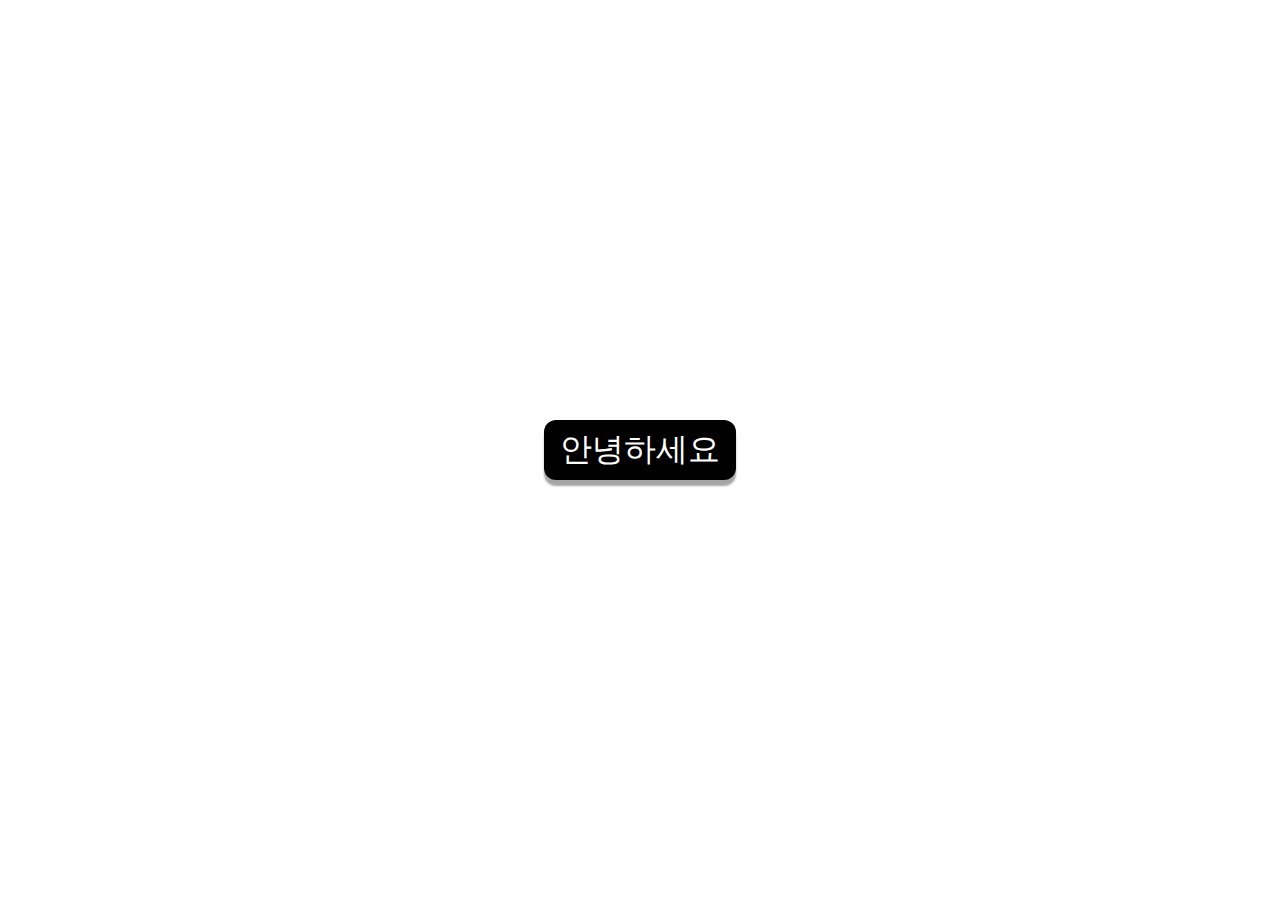
<file: auto-write-text/index.html>
<!DOCTYPE html>
<html lang="ko">
<head>
    <meta charset="UTF-8">
    <meta http-equiv="X-UA-Compatible" content="IE=edge">
    <meta name="viewport" content="width=device-width, initial-scale=1.0">
    <title>Document</title>
    <link rel="stylesheet" href="./style.css">
</head>
<body>
    <div class="text">
        
    </div>
    <script src="./app.js"></script>
</body>
</html>
</file>
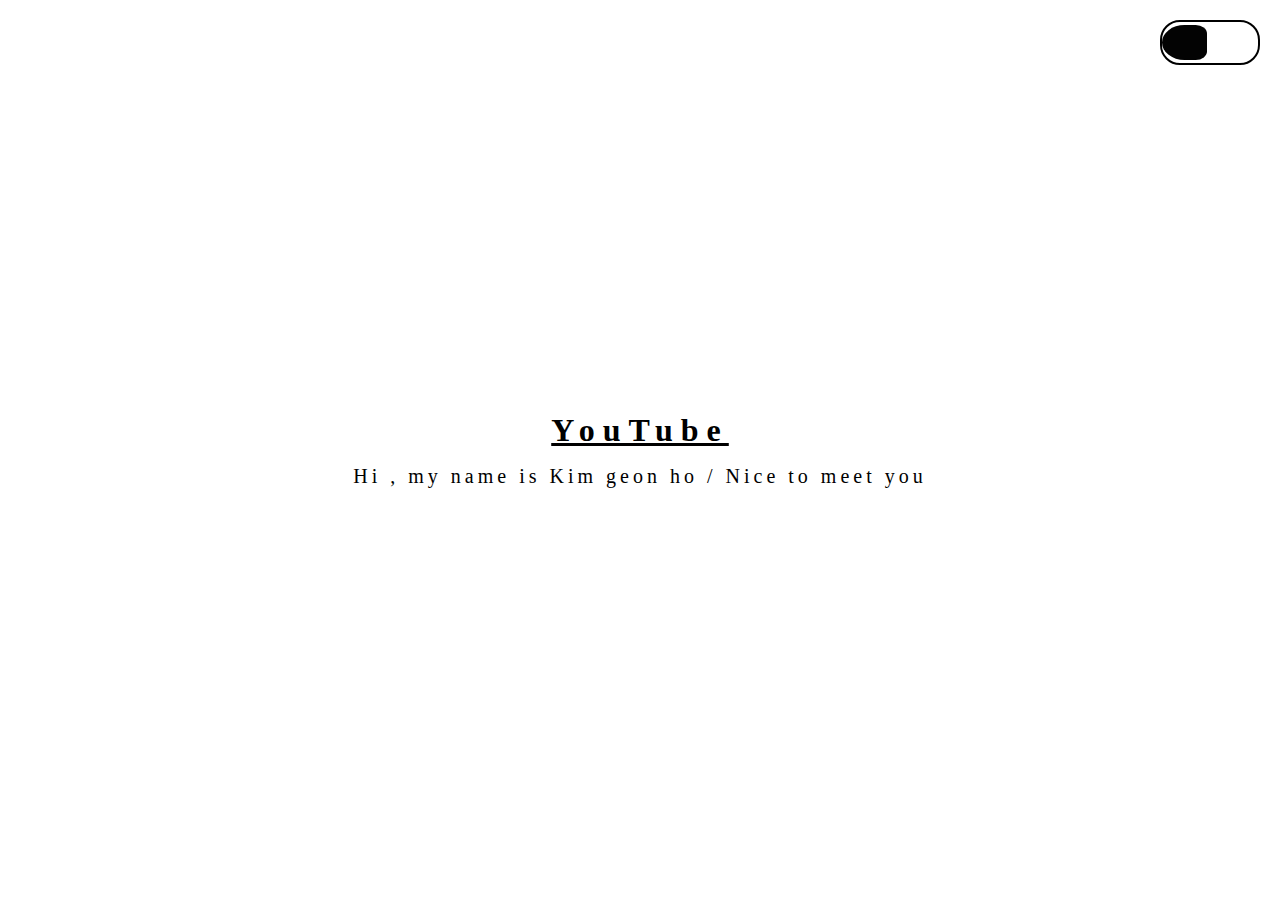
<file: dark-toggle/index.html>
<!DOCTYPE html>
<html lang="ko">

<head>
    <meta charset="UTF-8">
    <meta http-equiv="X-UA-Compatible" content="IE=edge">
    <meta name="viewport" content="width=device-width, initial-scale=1.0">
    <title>dark mode</title>
    <link rel="stylesheet" href="./style.css">
</head>

<body>
    <div class="btn">
        <span class="btn-click"></span>
    </div>
    <div class="container">
        <div class="title">
            <h1>YouTube</h1>
            <p>Hi , my name is Kim geon ho / Nice to meet you</p>
        </div>
    </div>

    <script src="./app.js"></script>
</body>

</html>
</file>
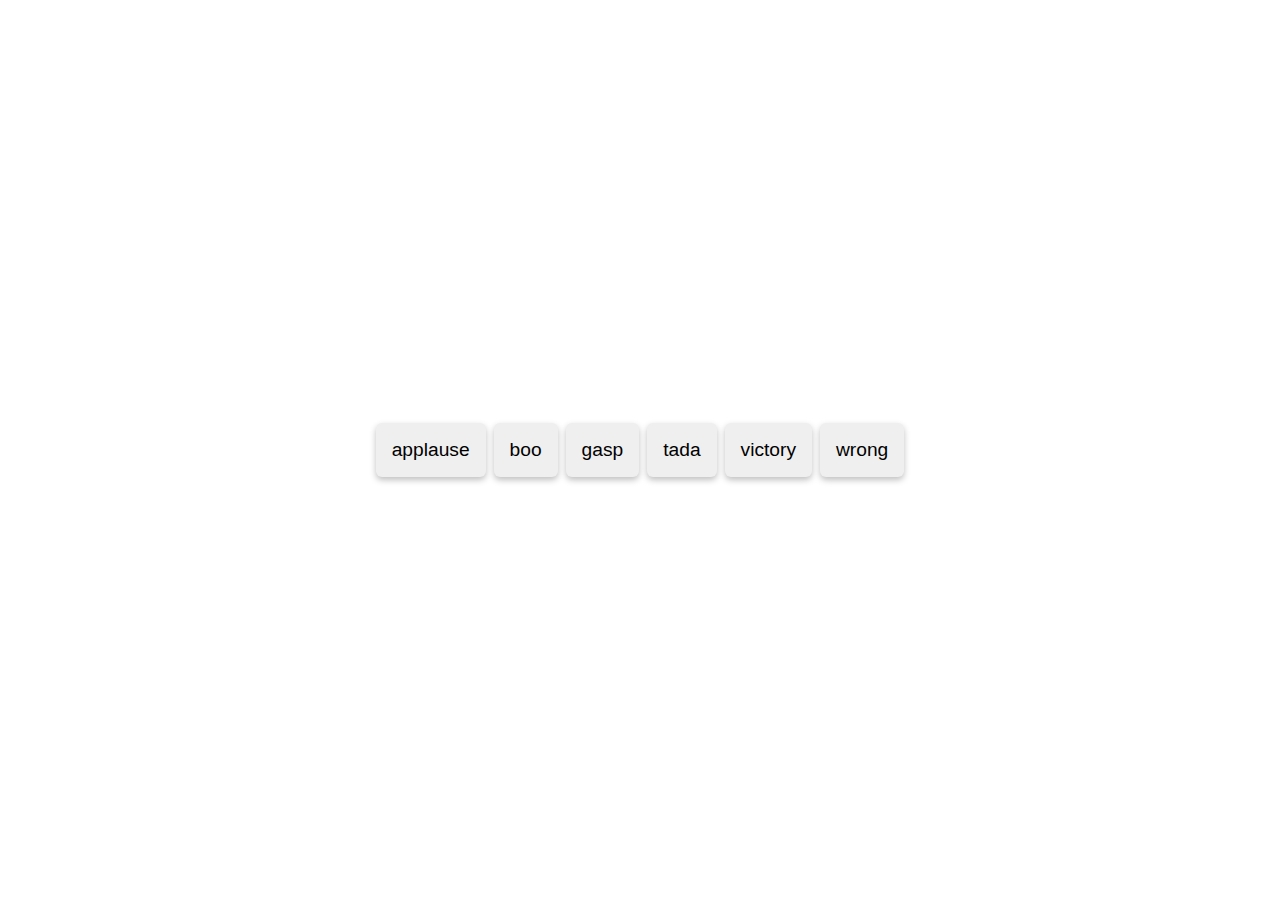
<file: sound-board/index.html>
<!DOCTYPE html>
<html lang="ko">
<head>
    <meta charset="UTF-8">
    <meta http-equiv="X-UA-Compatible" content="IE=edge">
    <meta name="viewport" content="width=device-width, initial-scale=1.0">
    <title>Document</title>
    <link rel="stylesheet" href="./style.css">
</head>
<body>
    
    <audio id="app" src="./sounds/applause.mp3"></audio>
    <audio id="boo" src="./sounds/boo.mp3"></audio>
    <audio id="gasp" src="./sounds/gasp.mp3"></audio>
    <audio id="tada" src="./sounds/tada.mp3"></audio>
    <audio id="vic" src="./sounds/victory.mp3"></audio>
    <audio id="wrong" src="./sounds/wrong.mp3"></audio>

    <script src="./app.js"></script>
</body>
</html>
</file>
<file: auto-write-text/style.css>
* {
    margin: 0;
    padding: 0;
    box-sizing: border-box;
    list-style: none;
    text-decoration: none;
}

body {
    min-height: 100vh;
    display: flex;
    align-items: center;
    justify-content: center;
}

.text {
    padding: 0 1rem;
    font-size: 2rem;
    display: flex;
    align-items: center;
    max-width: 100%;
    height: 60px;
    border-radius: 12px;
    background: #000;
    color: #ffffff;
    box-shadow: 0 6px 2px rgba(0, 0, 0, .35);
}
</file>
<file: dark-toggle/style.css>
* {
    margin: 0;
    padding: 0;
    box-sizing: border-box;
    list-style: none;
    text-decoration: none;
}

body {
    background: #ffffff;
    transition: background .5s linear;
}

body.active {
    background: rgba(0, 0, 0, .15);
    color: #fff;
    transition: background .5s linear;
}

.container {
    text-align: center;
    min-height: 100vh;
    display: flex;
    align-items: center;
    justify-content: center;
}

.title {
    display: flex;
    flex-direction: column;
    gap: 1rem;
}

.title.active {
    padding: 2rem;
    box-shadow: 0 3px 6px rgba(0, 0, 0, .15);
    border-radius: 12px;
    background: linear-gradient(210deg, #030303, #9efe11 73%);
    max-width: 90%;
}

.title h1 {
    letter-spacing: .5rem;
    text-decoration: underline;
}

.title p {
    letter-spacing: .25rem;
    font-size: 1.25rem;
}

.btn {
    position: fixed;
    top: 20px;
    right: 20px;
    border: 2px solid black;
    width: 100px;
    height: 45px;
    border-radius: 20px;
    transition: all .5s ease-out;
}

.btn.active {
    background: #ffffff;
    border: 2px solid skyblue;
    box-shadow: 0 4px 3px rgba(0, 0, 0, .5);
    transition: all .5s ease-ins;
}

.btn-click {
    position: absolute;
    display: block;
    top: 3px;
    width: 45px;
    height: 35px;
    background: #030303;
    border-top-left-radius: 50%;
    border-bottom-left-radius: 50%;
    border-top-right-radius: 25%;
    border-bottom-right-radius: 25%;
    cursor: pointer;
    transition: all .5s ease-out;
}
/* 
.btn-click:hover {
    box-shadow: 2px 10px 12px rgba(0, 0, 0, .15);
} */

.btn-click.toggle {
    transform: translateX(50px);
    border-top-left-radius: 25%;
    border-bottom-left-radius: 25%;
    border-top-right-radius: 50%;
    border-bottom-right-radius: 50%;
    transition: all .5s ease-ins;
}
</file>
<file: sound-board/style.css>
* {
    margin: 0;
    padding: 0;
    box-sizing: border-box;
    list-style: none;
    text-decoration: none;
}

body {
    min-height: 100vh;
    display: flex;
    align-items: center;
    justify-content: center;
}

.btn {
    padding: 1rem;
    margin: 0 .25rem;
    border-radius: 6px;
    border: none;
    font-size: 1.2rem;
    box-shadow: 0 3px 6px rgba(0, 0, 0, 0.25);
    cursor: pointer;
}
</file>
